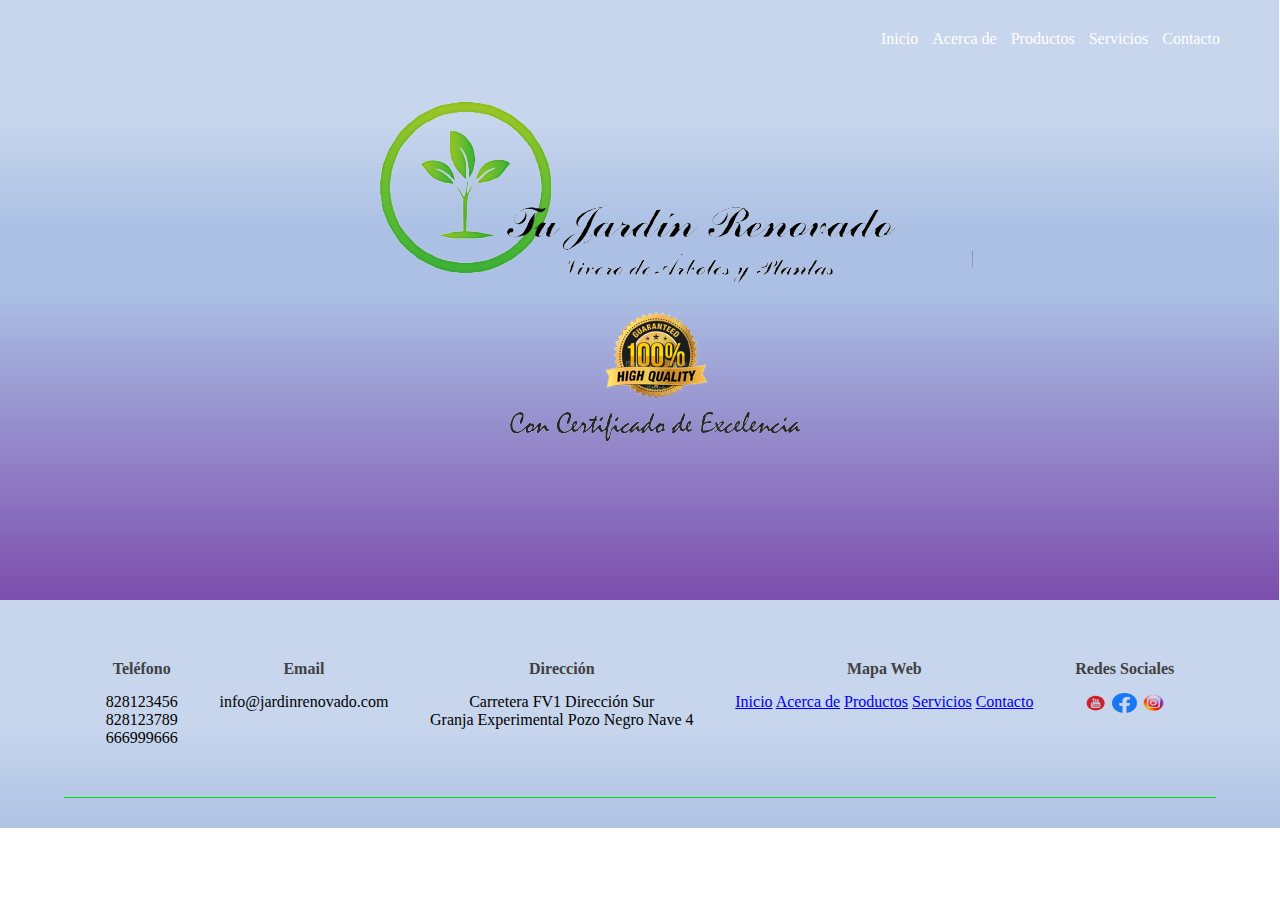
<file: index.html>
<!DOCTYPE html>
<html lang="es">

<head>
    <meta charset="UTF-8">
    <meta name="viewport" content="width=device-width, initial-scale=1.0">
    <title>Tu jardin Renovado</title>
    <link rel="shortcut icon" href="img/favicon.ico" type="image/x-icon">
    <link rel="icon" href="/favicon.ico" type="image/x-icon">
    <link rel="stylesheet" href="estilos.css">
    
</head>

<body>
    <header>
        <nav>
            <a href="index.html">Inicio</a>
            <a href="acerca.html">Acerca de</a>
            <a href="Productos.html">Productos</a>
            <a href="servicios.html">Servicios</a>
            <a href="contacto.html">Contacto</a>
        </nav>
        <div class="textos-header">
            <img src="img/logo2.0.png" alt="jardin" style="max-width:100%;height:auto;">
            
        </div>
    </header>
    <footer>
        <div class="contenedor-footer">
            <div class="content-foo">
                <h4>Teléfono</h4>
                <p>828123456</p>
                <p>828123789</p>
                <p>666999666</p>
            </div>
            <div class="content-foo">
                <h4>Email</h4>
                <p>info@jardinrenovado.com</p>
            </div>
            <div class="content-foo">
                <h4>Dirección</h4>
                <p>Carretera FV1 Dirección Sur</p>
                <p>Granja Experimental Pozo Negro Nave 4 </p>
            </div>
            <div class="content-foo">
                <h4>Mapa Web</h4>
            <a href="index.html">Inicio</a>
            <a href="acerca.html">Acerca de</a>
            <a href="Productos.html">Productos</a>
            <a href="servicios.html">Servicios</a>
            <a href="contacto.html">Contacto</a>
        </div>
        <div class="content-foo">
            <h4>Redes Sociales</h4>
            <p>
                <a href="https://www.youtube.com/" target="blank"><img src="img/youtube.png" alt= "logo de youtube" style= "align-items:center;width: 25px;;height: 20px;"></a>
                <a href="https://www.facebook.com/" target="blank"><img src="img/facebook.png" alt= "logo de facebook" style= "align-items:center;width: 25px;;height: 20px;"></a>
                <a href="https://www.instagram.com/" target="blank"><img src="img/Instagram.png" alt= "logo de facebook" style= "align-items:center;width: 25px;;height: 20px;"></a>
                </p>
                </div>
    </div>
    </footer>
</body>

</html>
</file>
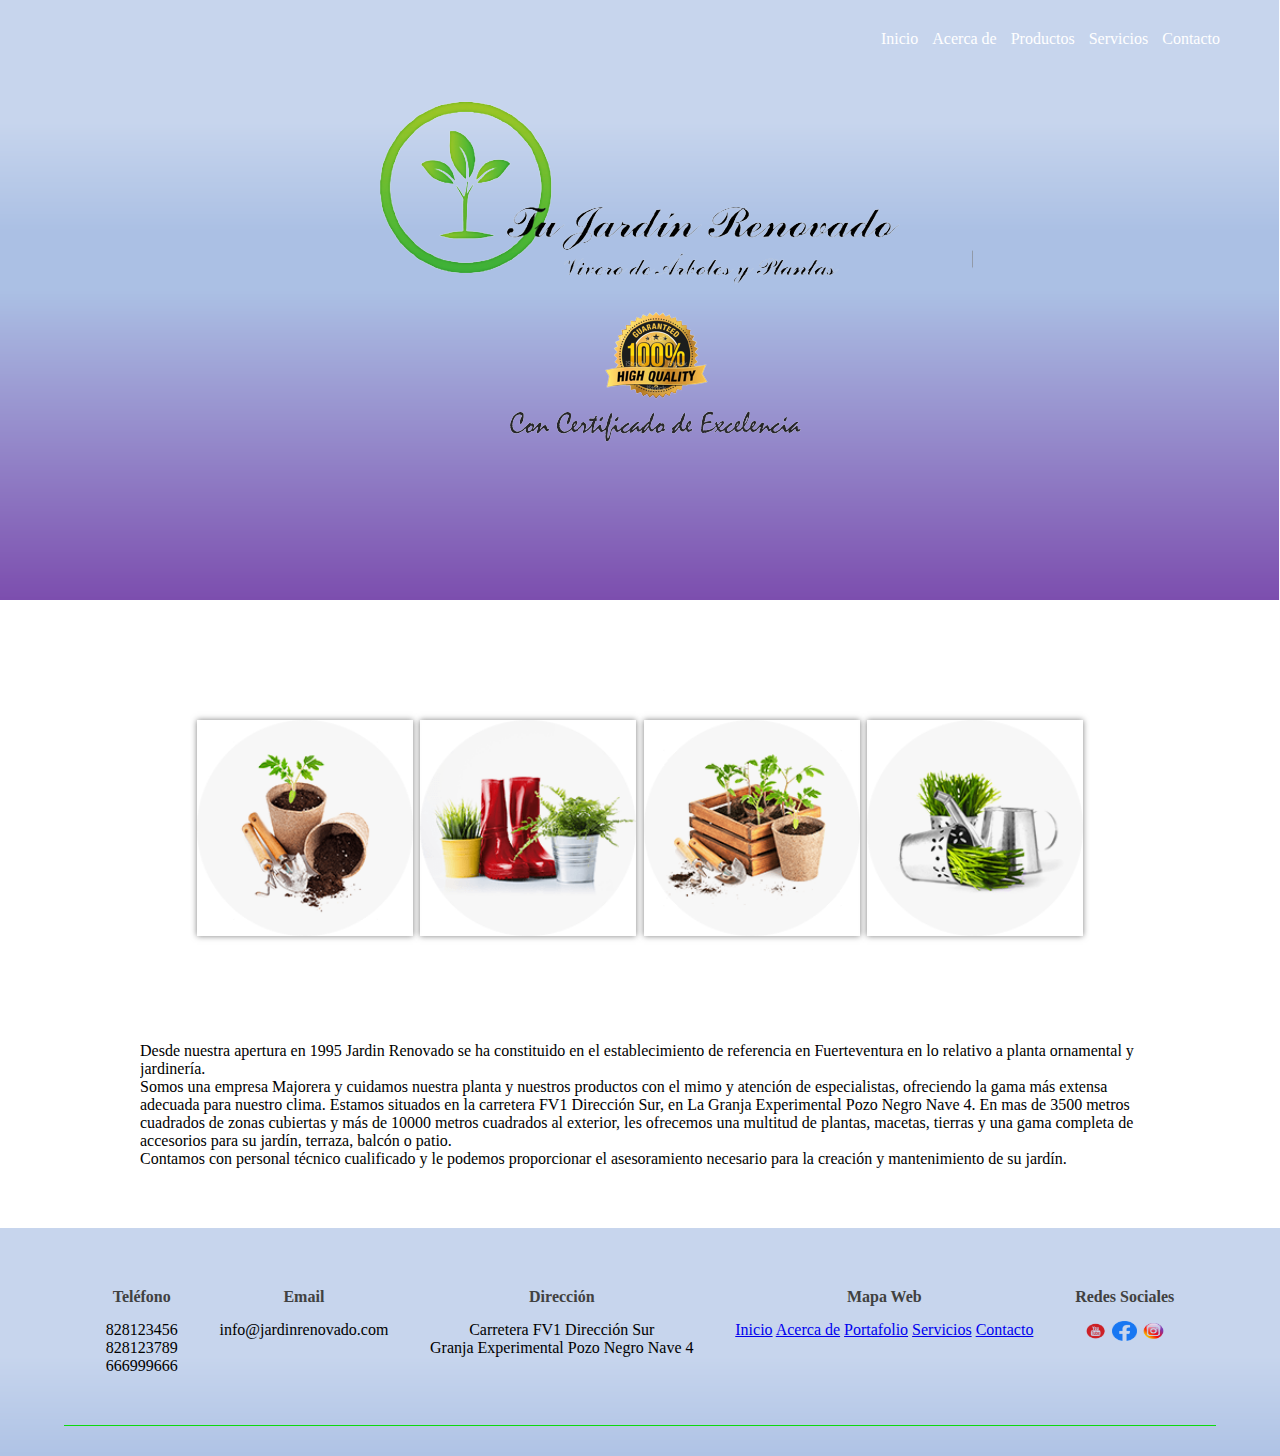
<file: acerca.html>
<!DOCTYPE html>
<html lang="es">

<head>
    <meta charset="UTF-8">
    <meta name="viewport" content="width=device-width, initial-scale=1.0">
    <title>Tu jardin Renovado</title>
    <link rel="shortcut icon" href="img/favicon.ico" type="image/x-icon">
    <link rel="icon" href="/favicon.ico" type="image/x-icon">
    <link rel="stylesheet" href="estilos.css">
    
</head>

<body>
    <header>
        <nav>
            <a href="index.html">Inicio</a>
            <a href="acerca.html">Acerca de</a>
            <a href="Productos.html">Productos</a>
            <a href="servicios.html">Servicios</a>
            <a href="contacto.html">Contacto</a>
        </nav>
        <div class="textos-header">
            <img src="img/logo2.0.png" alt="jardin" style="max-width:100%;height:auto;">
         </div>
    </header>
    <main>
        <div class="contenedor sobre-nosotros">
            <div class="contenedor">
                <div class="galeria-port">
                    <div class="imagen-port">
                        <img src="img/img1.png" alt="img1">
                        <div class="hover-galeria">
                            <img src="img/iconoplanta1.png" alt="imgp1">
                            <p>DIVERSIDAD</p>
                        </div>
                    </div>
                    <div class="imagen-port">
                        <img src="img/img2.png" alt="img2">
                        <div class="hover-galeria">
                            <img src="img/iconoplanta1.png" alt="imgp2">
                            <p>PROFESIONALES EXPERTOS</p>
                        </div>
                    </div>
                    <div class="imagen-port">
                        <img src="img/img3.png" alt="img3">
                        <div class="hover-galeria">
                            <img src="img/iconoplanta1.png" alt="imgp3">
                            <p>+20 AÑOS EXPERIENCIA</p>
                        </div>
                    </div>
                    <div class="imagen-port">
                        <img src="img/img4.png" alt="img4">
                        <div class="hover-galeria">
                            <img src="img/iconoplanta1.png" alt="imgp4">
                            <p>SERVICIOS DE ENVÍO</p>
                        </div>
                    </div>
                   
                    </div>
</div>
                <br>                
                    <br>  
                    <div class="justify">
                <p >
                    Desde nuestra apertura en 1995 Jardin Renovado se ha constituido en el establecimiento de referencia en Fuerteventura en lo relativo a planta ornamental y jardinería.</p><p> Somos una empresa Majorera y cuidamos nuestra planta y nuestros productos con el mimo y atención de especialistas, ofreciendo la gama más extensa adecuada para nuestro clima. Estamos situados en la carretera FV1 Dirección Sur, en La Granja Experimental Pozo Negro Nave 4.
                            En mas de 3500 metros cuadrados de zonas cubiertas y más de 10000 metros cuadrados al exterior, les ofrecemos una multitud de plantas, macetas, tierras y una gama completa de accesorios para su jardín, terraza, balcón o patio.
                            </p><p>Contamos con personal técnico cualificado y le podemos proporcionar el asesoramiento necesario para la creación y mantenimiento de su jardín.
                </p>
                            </div>
        </div>
       
        
    </main>

   
    <footer>
        <div class="contenedor-footer">
            <div class="content-foo">
                <h4>Teléfono</h4>
                <p>828123456</p>
                <p>828123789</p>
                <p>666999666</p>
            </div>
            <div class="content-foo">
                <h4>Email</h4>
                <p>info@jardinrenovado.com</p>
            </div>
            <div class="content-foo">
                <h4>Dirección</h4>
                <p>Carretera FV1 Dirección Sur</p>
                <p>Granja Experimental Pozo Negro Nave 4 </p>
            </div>
            <div class="content-foo">
                <h4>Mapa Web</h4>
            <a href="index.html">Inicio</a>
            <a href="acerca.html">Acerca de</a>
            <a href="Productos.html">Portafolio</a>
            <a href="servicios.html">Servicios</a>
            <a href="contacto.html">Contacto</a>
        </div>
        <div class="content-foo">
            <h4>Redes Sociales</h4>
            <p>
                <a href="https://www.youtube.com/" target="_blank"><img src="img/youtube.png" alt= "logo de youtube" style= "align-items:center;width: 25px;;height: 20px;"></a>
                <a href="https://www.facebook.com/" target="_blank"><img src="img/facebook.png" alt= "logo de facebook" style= "align-items:center;width: 25px;;height: 20px;"></a>
                <a href="https://www.instagram.com/" target="_blank"><img src="img/Instagram.png" alt= "logo de facebook" style= "align-items:center;width: 25px;;height: 20px;"></a>
            </p>       
        </div>
</div>
    </footer>
</body>

</html>
</file>
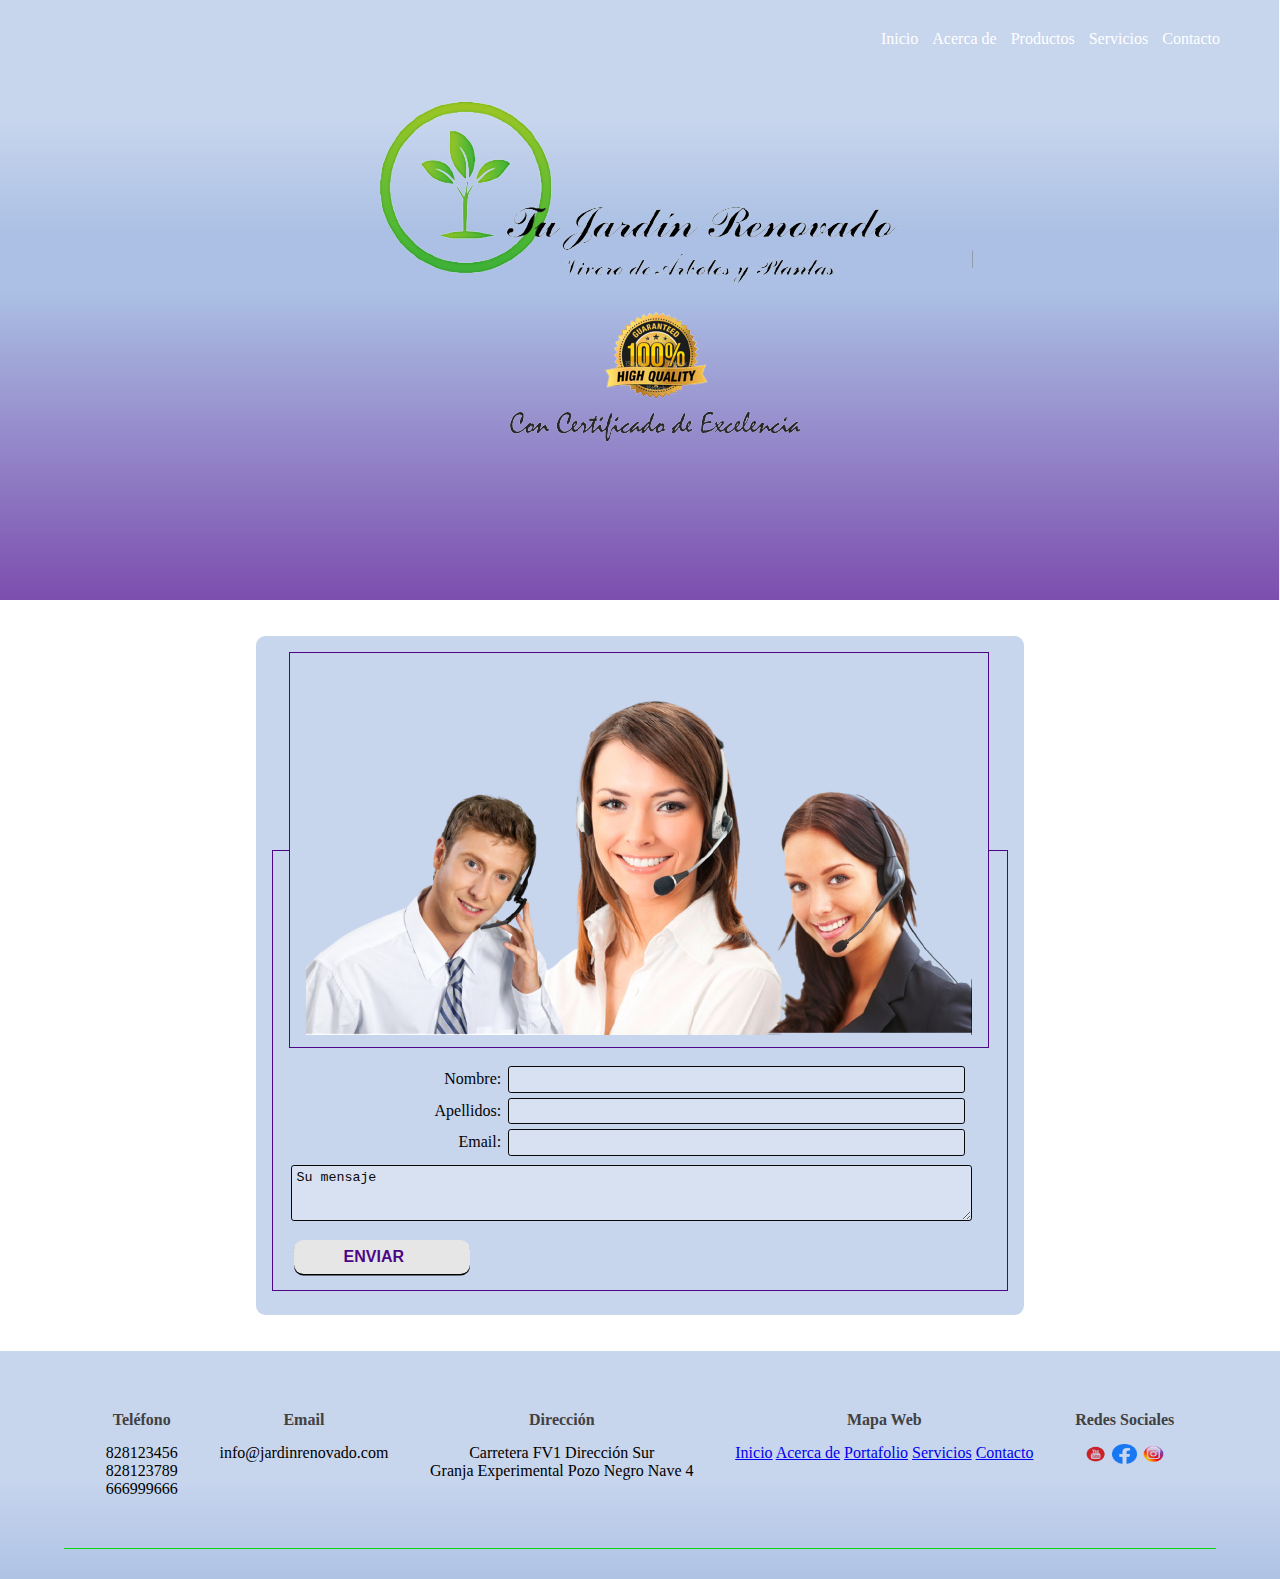
<file: contacto.html>
<!DOCTYPE html>
<html lang="es">

<head>
    <meta charset="UTF-8">
    <meta name="viewport" content="width=device-width, initial-scale=1.0">
    <title>Tu jardin Renovado</title>
    <link rel="shortcut icon" href="img/favicon.ico" type="image/x-icon">
    <link rel="icon" href="/favicon.ico" type="image/x-icon">
    <link rel="stylesheet" href="estilos.css">
</head>

<body>
    <header>
        <nav>
            <a href="index.html">Inicio</a>
            <a href="acerca.html">Acerca de</a>
            <a href="Productos.html">Productos</a>
            <a href="servicios.html">Servicios</a>
            <a href="contacto.html">Contacto</a>
        </nav>
        <div class="textos-header">
            <img src="img/logo2.0.png" alt="jardin" style="max-width:100%;height:auto;">
        </div>
    </header>
    <main>
        <br>
        <br>
                <form action="#" method="post" >
            <fieldset>
                <legend>
                  <img src="img/cabecera_contacto.png" alt="cabecera_contacto" style="max-width: 100%;height: auto;">
                </legend>
                <label for="name">Nombre:</label>
                <input type="text" id="name" required="required">
                <label for="surname">Apellidos:</label>
                <input type="text" id="surname" required="required">
                <label for="correo">Email:</label>
                <input type="email" id="correo" required="required">
                <textarea name="otrosdatos" cols="30" rows="3">Su mensaje
                </textarea>  
                <input type="submit" value="Enviar">
                </fieldset>
                </form>
    </main>
    <br>
    <br>
    <footer>
        <div class="contenedor-footer">
            <div class="content-foo">
                <h4>Teléfono</h4>
                <p>828123456</p>
                <p>828123789</p>
                <p>666999666</p>
            </div>
            <div class="content-foo">
                <h4>Email</h4>
                <p>info@jardinrenovado.com</p>
            </div>
            <div class="content-foo">
                <h4>Dirección</h4>
                <p>Carretera FV1 Dirección Sur</p>
                <p>Granja Experimental Pozo Negro Nave 4 </p>
            </div>
            <div class="content-foo">
                <h4>Mapa Web</h4>
            <a href="index.html">Inicio</a>
            <a href="acerca.html">Acerca de</a>
            <a href="Productos.html">Portafolio</a>
            <a href="servicios.html">Servicios</a>
            <a href="contacto.html">Contacto</a>
        </div>
        <div class="content-foo">
            <h4>Redes Sociales</h4>
            <p>
                <a href="https://www.youtube.com/" target="blank"><img src="img/youtube.png" alt= "logo de youtube" style= "align-items:center;width: 25px;;height: 20px;"></a>
                <a href="https://www.facebook.com/" target="blank"><img src="img/facebook.png" alt= "logo de facebook" style= "align-items:center;width: 25px;;height: 20px;"></a>
                <a href="https://www.instagram.com/" target="blank"><img src="img/Instagram.png" alt= "logo de facebook" style= "align-items:center;width: 25px;;height: 20px;"></a>
            </p>       
        </div>
</div>
    </footer>
</body>

</html>
</file>
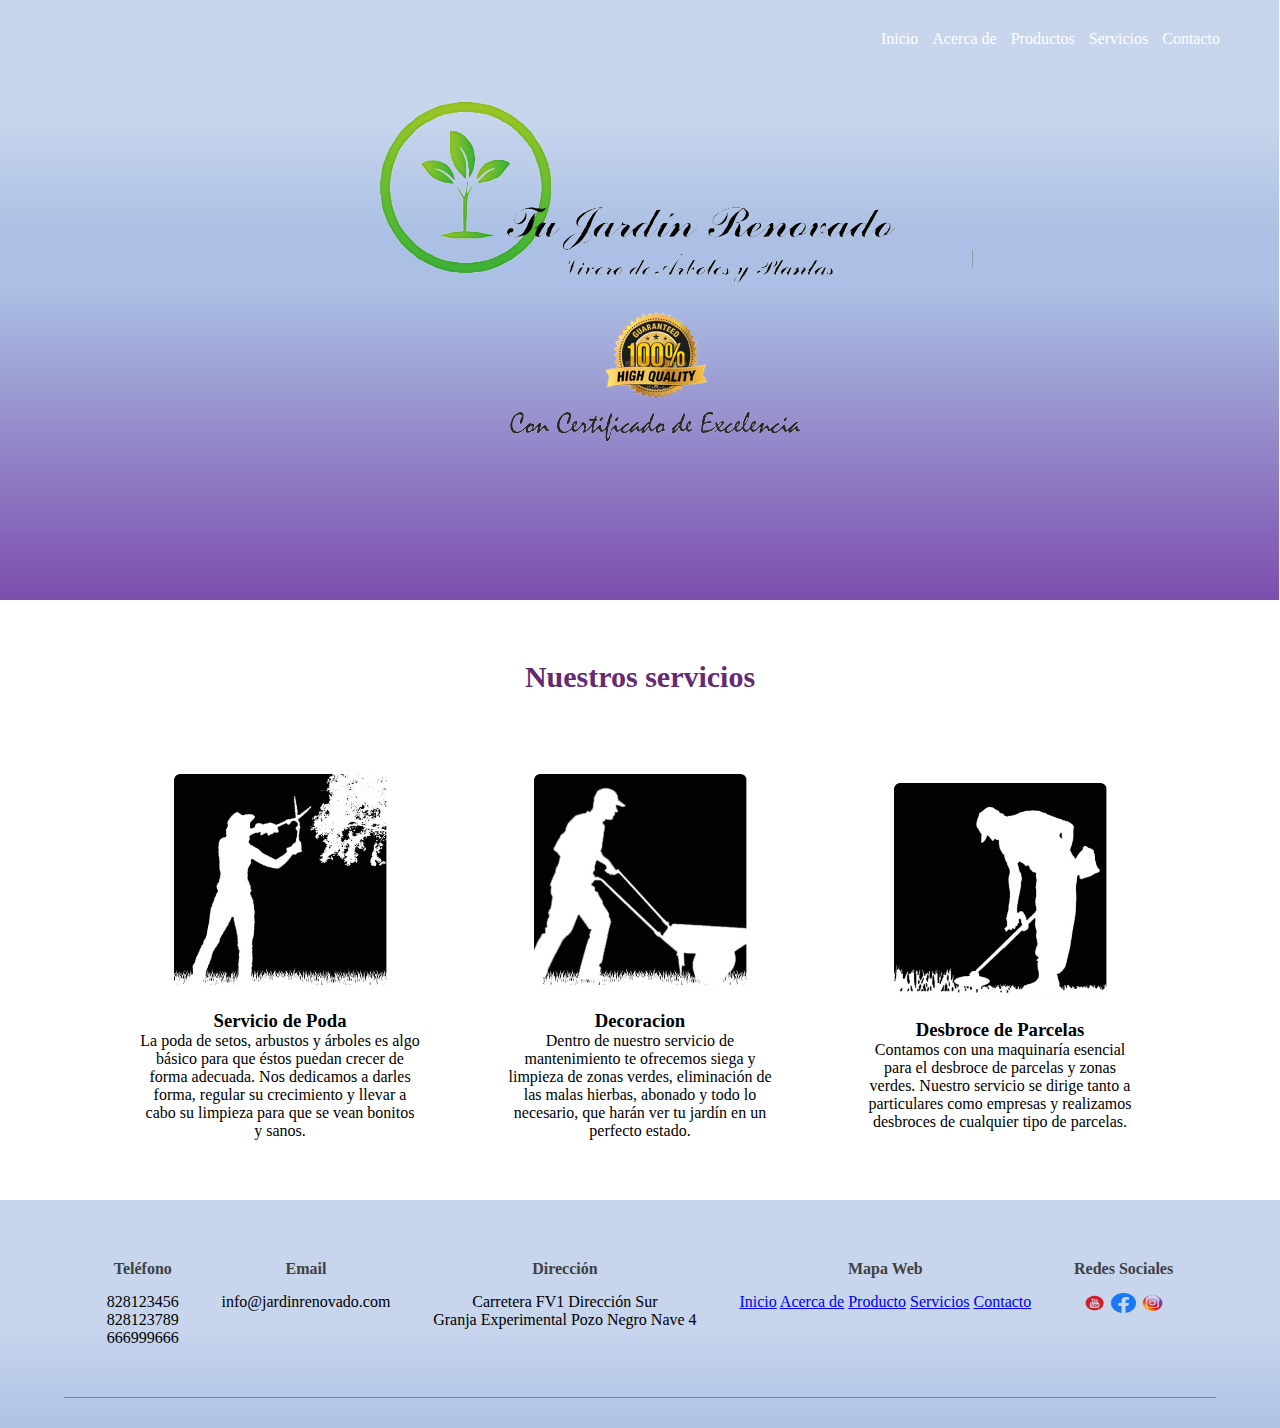
<file: servicios.html>
<!DOCTYPE html>
<html lang="es">

<head>
    <meta charset="UTF-8">
    <meta name="viewport" content="width=device-width, initial-scale=1.0">
    <title>Tu jardin Renovado</title>
    <link rel="shortcut icon" href="img/favicon.ico" type="image/x-icon">
    <link rel="icon" href="/favicon.ico" type="image/x-icon">
    <link rel="stylesheet" href="estilos.css">
    
</head>

<body>
    <header>
        <nav>
            <a href="index.html">Inicio</a>
            <a href="acerca.html">Acerca de</a>
            <a href="Productos.html">Productos</a>
            <a href="servicios.html">Servicios</a>
            <a href="contacto.html">Contacto</a>
        </nav>
        <div class="textos-header">
            <img src="img/logo2.0.png" alt="jardin" style="max-width:100%;height:auto;">
        </div>
    </header>
    <main>
        
        <section class="servicios">
            <div class="contenedor">
                <h2 class="titulo">Nuestros servicios</h2>
                <div class="servicio-cont">
                    <div class="servicio-ind">
                        <img src="img/poda.jpg" alt="Poda">
                        <h3>Servicio de Poda</h3>
                        <p>La poda de setos, arbustos y árboles es algo básico para que éstos puedan crecer de forma adecuada. Nos dedicamos a darles forma, regular su crecimiento y llevar a cabo su limpieza para que se vean bonitos y sanos.</p>
                    </div>
                    <div class="servicio-ind">
                        <img src="img/mmtto.jpg" alt="mmtto">
                        <h3>Decoracion</h3>
                        <p>Dentro de nuestro servicio de mantenimiento te ofrecemos siega y limpieza de zonas verdes, eliminación de las malas hierbas, abonado y todo lo necesario, que harán ver tu jardín en un perfecto estado.</p>
                    </div>
                    <div class="servicio-ind">
                        <img src="img/desbroce.jpg" alt="desbroce">
                        <h3>Desbroce de Parcelas</h3>
                        <p>Contamos con una maquinaría esencial para el desbroce de parcelas y zonas verdes. Nuestro servicio se dirige tanto a particulares como empresas y realizamos desbroces de cualquier tipo de parcelas.</p>
                    </div>
                </div>
            </div>
        </section>
    </main>
    <footer>
        <div class="contenedor-footer">
            <div class="content-foo">
                <h4>Teléfono</h4>
                <p>828123456</p>
                <p>828123789</p>
                <p>666999666</p>
            </div>
            <div class="content-foo">
                <h4>Email</h4>
                <p>info@jardinrenovado.com</p>
            </div>
            <div class="content-foo">
                <h4>Dirección</h4>
                <p>Carretera FV1 Dirección Sur</p>
                <p>Granja Experimental Pozo Negro Nave 4 </p>
            </div>
            <div class="content-foo">
                <h4>Mapa Web</h4>
            <a href="index.html">Inicio</a>
            <a href="acerca.html">Acerca de</a>
            <a href="Productos.html">Producto</a>
            <a href="servicios.html">Servicios</a>
            <a href="contacto.html">Contacto</a>
        </div>
        <div class="content-foo">
            <h4>Redes Sociales</h4>
            <p>
                <a href="https://www.youtube.com/" target="_blank"><img src="img/youtube.png" alt= "logo de youtube" style= "align-items:center;width: 25px;;height: 20px;"></a>
                <a href="https://www.facebook.com/" target="_blank"><img src="img/facebook.png" alt= "logo de facebook" style= "align-items:center;width: 25px;;height: 20px;"></a>
                <a href="https://www.instagram.com/" target="_blank"><img src="img/Instagram.png" alt= "logo de facebook" style= "align-items:center;width: 25px;;height: 20px;"></a>
            </p>       
        </div>
</div>
    </footer>
</body>

</html>
</file>
<file: estilos.css>
* {
    margin: 0;
    padding: 0;
    box-sizing: border-box;
}

}
body {
    font-family: 'open sans';
}

.contenedor {
    padding: 60px 0;
    width: 90%;
    max-width: 1000px;
    margin: auto;
    overflow: hidden;
}

.titulo {
    color: #642a73;
    font-size: 30px;
    text-align: center;
    margin-bottom: 60px;
}

/* Header */

header {
    width: 100%;
    height: 600px;
    background-image: url("img/FONDO.png");
    background-size: cover;
    
}

nav{
    text-align: right;
    padding: 30px 50px 0 0;
}

nav > a{
    color:#fff;
    font-weight: 300;
    text-decoration: none;
    margin-right: 10px;
}

nav > a:hover{
    text-decoration: underline;
}

header .textos-header{
    display: flex;
    height: 430px;
    width: 100%;
    align-items: center;
    justify-content: center;
    flex-direction: column;

}



/* Acerca de*/


}

.contenido-textos h3{
    margin-bottom: 15px;
}

.contenido-textos h3 span{
    background: #4d0686;
    color: #fff;
    border-radius: 50%;
    display: inline-block;
    text-align: center;
    width: 30px;
    height: 30px;
    padding: 2px;
    box-shadow: 0 0 6px 0 rgba(0, 0, 0, .5);
    margin-right: 5px;
}

/* Galeria */



.galeria-port{
    display: flex;
    justify-content: space-evenly;
    flex-wrap: wrap;
}

.imagen-port{
    width: 24%;
    margin-bottom: 10px;
    overflow: hidden;
    position: relative;
    cursor: pointer;
    box-shadow: 0 0 6px 0 rgba(0, 0, 0, .5);
}

.imagen-port > img{
    width: 100%;
    height: 100%;
    object-fit: cover;
    display: block;
}

.hover-galeria{
    position: absolute;
    width: 100%;
    height: 100%;
    top: 0;
    transform: scale(0);
    background: hsla(273,91%,27%, 0.7);
    transition: transform .5s;
    display: flex;
    justify-content: center;
    align-items: center;
    flex-direction: column;
}

.hover-galeria img{
    width: 50px;
}


.imagen-port:hover .hover-galeria{
    transform: scale(1);
}

/* Otros Productos  */

.cards{
    display: flex;
    justify-content: space-evenly;
}

.cards .card{
    background: #c7d5ed;
    display: flex;
    width: 46%;
    height: 200px;
    text-align: center;
    align-items: center;
    justify-content: space-evenly;
    border-radius: 5px;
    box-shadow: 0 0 6px 0 rgba(0, 0, 0, 0.6);
    font-size: ;
}

.cards .card img{
    width: 100px;
    height: 100px;
    object-fit: cover;
    border-radius: 50%;
    display: block;
}



/*  Servicios */

.servicio-cont{
    display:flex;
    justify-content: space-between;
    align-items: center;
}

.servicio-ind{
    width: 28%;
    text-align: center;
}

.servicio-ind img{
    width: 90%;
}

/* footer */

footer{
    background-image: url("img/FONDO.png");
    padding: 60px 0 30px 0;
    margin: auto;
    overflow: hidden;
}

.contenedor-footer{
    display: flex;
    width: 90%;
    justify-content: space-evenly;
    margin: auto;
    padding-bottom: 50px;
    border-bottom: 1px solid rgb(13, 218, 13);
}

.content-foo{
    text-align: center;
}

.content-foo h4{
    color: #414141;
    
    padding-bottom: 5px;
    margin-bottom: 10px;
}

@media screen and (max-width:620px)
{
    header,{
        background-position: center;
        
    }

    

    /* servicios */

    .servicio-cont{
        justify-content: center;
        flex-direction: column;
    }

    .servicio-ind{
        width: 100%;
        text-align: center;
    }

    .servicio-ind:nth-child(1), .servicio-ind:nth-child(2){
        margin-bottom: 60px;
    }

    .servicio-ind img{
        width: 90%;
    }
}

 /* Responsive */

@media screen and (max-width:620px){
  
    /* Footer */

    .contenedor-footer{
        flex-direction: column;
        border: none;
    }

    .content-foo{
        margin-bottom: 20px;
        text-align: center;
    }

    .content-foo h4{
        border: none;
    }

    .content-foo p{
        color: #ccc;
        border-bottom: 1px solid #f2f2f2;
        padding-bottom: 20px;
    }

    .titulo-final{
        font-size: 20px;
    }
}

 /* Formulario de contacto */


form
{
  background-color: #c7d5ed;
  padding: 1rem;
  color: #030303;
  width: 60%;
  margin: 0 auto;
  border-radius: 0.6rem;
}
fieldset
{
  border: solid 1px #4d0686;
  padding: 1rem;
  margin-bottom: 0.5rem;
}
legend
{
  padding: 0.5rem 1rem;
  border: solid 1px #0e0d0d;
  font-weight: bold;
  border: solid 1px #4d0686;
}

label
{
  display: inline-block;
  width: 30%;
  text-align: right;
  margin: 0.15rem 0.1rem;
}
input, select, textarea
{
  width: 65%;
  border: solid #080808 1px;
  padding: 0.3rem;
  border-radius: 0.18rem;
  background-color: #0a0a0a;
  background-color:
    rgba(255, 255, 255, 0.3);  
  margin: 0.15rem 0.1rem;
  color: rgb(7, 7, 7);
}

textarea
{
  margin-top: 0.4rem;
  width: 97%;
  resize: vertical;
}

input[type="submit"],
input[type="reset"],
button, a.btn
{
  min-width: 8rem;
  max-width: 11rem;
  display: inline-block;
  background-color: #e6e6e6;
  margin: 0.8rem 0.3rem 0;
  border: none;
  color: #4d0686;
  padding: 0.5rem 1.8rem 0.5rem 0.8rem;
  font-size: 1rem;
  font-weight: bold;
  border-radius: 0.6rem;
  text-transform: Uppercase;
  background-repeat: no-repeat;
  background-size: auto 70%;
  background-position: 92% center;
  box-shadow: 0 0.1rem 0 #000000;
  text-decoration: none;
  cursor: pointer;
}
input[type="submit"]:hover,
input[type="reset"]:hover,
button:hover, a.btn:hover
{
  background-color: #4d0686;
  color: white;
  box-shadow: 0 0.3rem 0 #000000;
  transform: translateY(-0.2rem);
}
</file>
